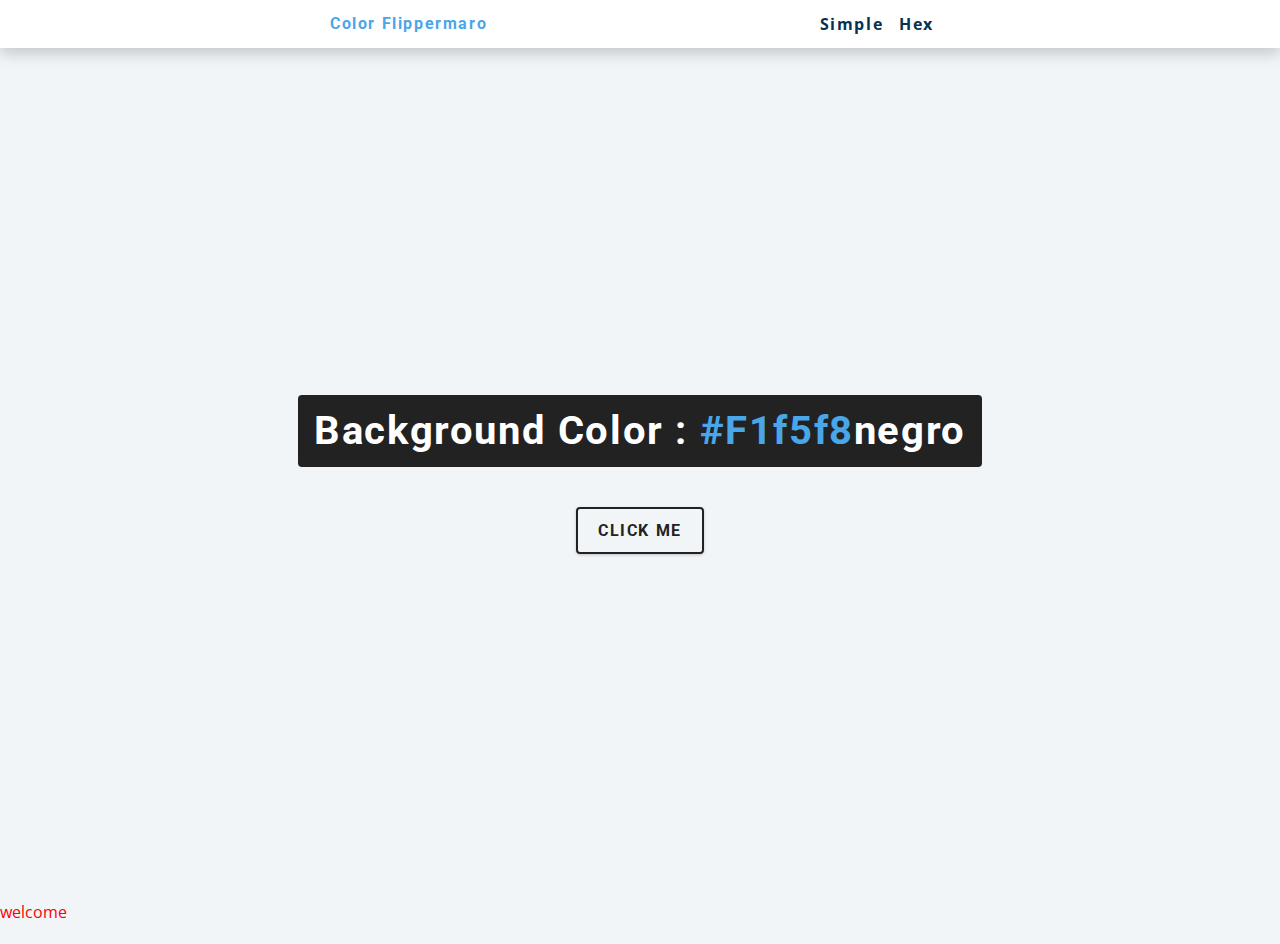
<file: index.html>
<!DOCTYPE html>
<html lang="en">
  <head>
    <meta charset="UTF-8" />
    <meta name="viewport" content="width=device-width, initial-scale=1.0" />
    <title>Color Flipper || Simple</title>

    <!-- styles -->
    <link rel="stylesheet" href="styles.css" />
  </head>
  <body id="bodytest">
    <nav>
      <div class="nav-center">
        <h4 id="caca">color flipper</h4>
        <ul class="nav-links">
          <li><a href="index.html">simple</a></li>
          <li><a href="hex.html">hex</a></li>
        </ul>
      </div>
    </nav>
    <main>
      <div class="container">
        <h2 id="header">background color : <span class="color" >#f1f5f8</span></h2>
        <button class="btn btn-hero" id="btn">click me</button>
      </div>
    </main>
    <!-- javascript -->
    <script src="app.js"></script>
  </body>
</html>
</file>
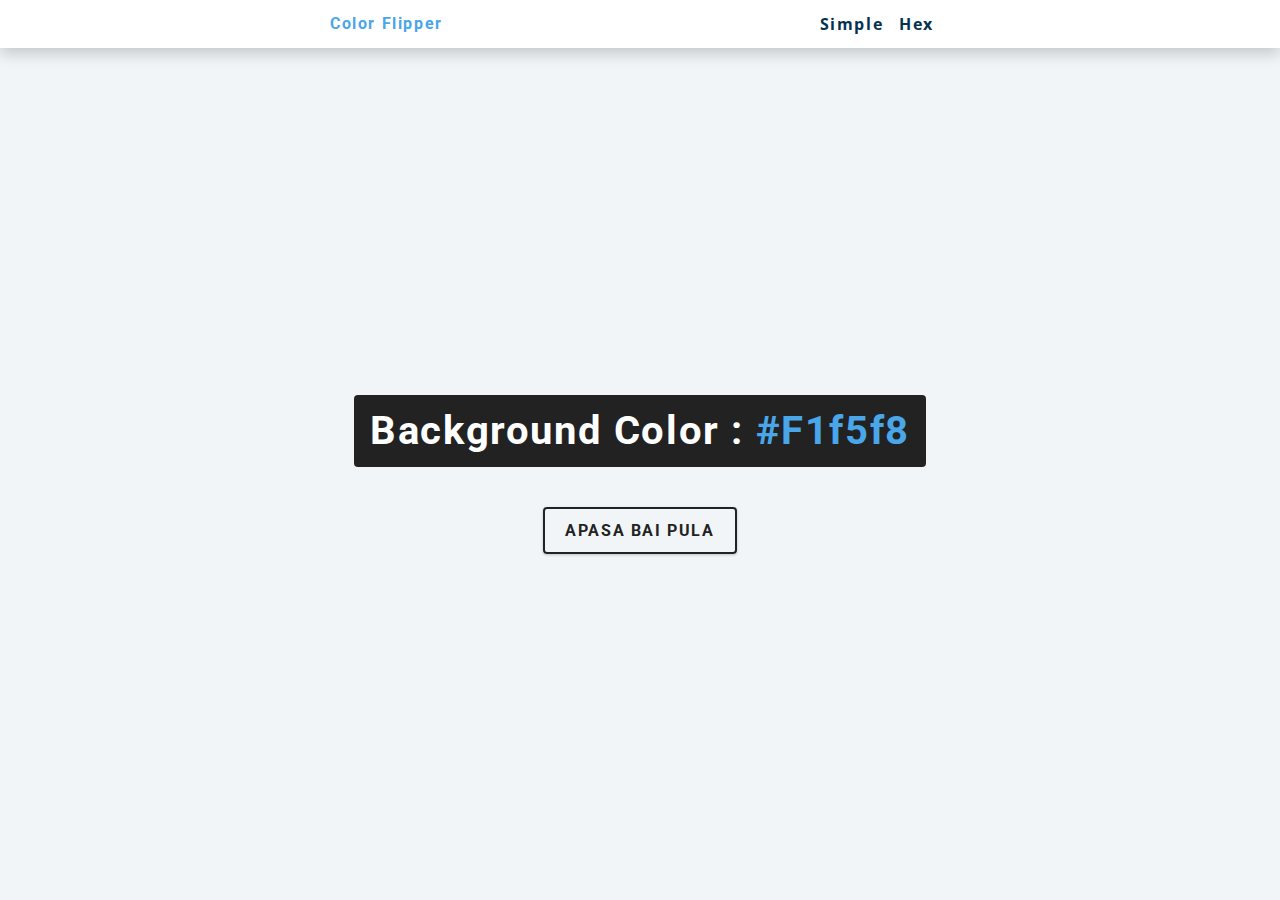
<file: hex.html>
<!DOCTYPE html>
<html lang="en">
  <head>
    <meta charset="UTF-8" />
    <meta name="viewport" content="width=device-width, initial-scale=1.0" />
    <title>Color Flipper || Hex</title>

    <!-- styles -->
    <link rel="stylesheet" href="styles.css" />
  </head>

  <body>
    <nav>
      <div class="nav-center">
        <h4>color flipper</h4>
        <ul class="nav-links">
          <li><a href="index.html">simple</a></li>
          <li><a href="hex.html">hex</a></li>
        </ul>
      </div>
    </nav>
    <main>
      <div class="container">
        <h2>background color : <span class="color">#f1f5f8</span></h2>
        <button class="btn btn-hero" id="btn">apasa bai pula</button>
      </div>
    </main>
    <!-- javascript -->

    <script src="hex.js"></script>
  </body>
</html>
</file>
<file: styles.css>
/*
===============
Fonts
===============
*/
@import url("https://fonts.googleapis.com/css?family=Open+Sans|Roboto:400,700&display=swap");

/*
===============
Variables
===============
*/

:root {
  /* dark shades of primary color*/
  --clr-primary-1: hsl(205, 86%, 17%);
  --clr-primary-2: hsl(205, 77%, 27%);
  --clr-primary-3: hsl(205, 72%, 37%);
  --clr-primary-4: hsl(205, 63%, 48%);
  /* primary/main color */
  --clr-primary-5: hsl(205, 78%, 60%);
  /* lighter shades of primary color */
  --clr-primary-6: hsl(205, 89%, 70%);
  --clr-primary-7: hsl(205, 90%, 76%);
  --clr-primary-8: hsl(205, 86%, 81%);
  --clr-primary-9: hsl(205, 90%, 88%);
  --clr-primary-10: hsl(205, 100%, 96%);
  /* darkest grey - used for headings */
  --clr-grey-1: hsl(209, 61%, 16%);
  --clr-grey-2: hsl(211, 39%, 23%);
  --clr-grey-3: hsl(209, 34%, 30%);
  --clr-grey-4: hsl(209, 28%, 39%);
  /* grey used for paragraphs */
  --clr-grey-5: hsl(210, 22%, 49%);
  --clr-grey-6: hsl(209, 23%, 60%);
  --clr-grey-7: hsl(211, 27%, 70%);
  --clr-grey-8: hsl(210, 31%, 80%);
  --clr-grey-9: hsl(212, 33%, 89%);
  --clr-grey-10: hsl(210, 36%, 96%);
  --clr-white: #fff;
  --clr-red-dark: hsl(360, 67%, 44%);
  --clr-red-light: hsl(360, 71%, 66%);
  --clr-green-dark: hsl(125, 67%, 44%);
  --clr-green-light: hsl(125, 71%, 66%);
  --clr-black: #222;
  --ff-primary: "Roboto", sans-serif;
  --ff-secondary: "Open Sans", sans-serif;
  --transition: all 0.3s linear;
  --spacing: 0.1rem;
  --radius: 0.25rem;
  --light-shadow: 0 5px 15px rgba(0, 0, 0, 0.1);
  --dark-shadow: 0 5px 15px rgba(0, 0, 0, 0.2);
  --max-width: 1170px;
  --fixed-width: 620px;
}
/*
===============
Global Styles
===============
*/

*,
::after,
::before {
  margin: 0;
  padding: 0;
  box-sizing: border-box;
}
body {
  font-family: var(--ff-secondary);
  background: var(--clr-grey-10);
  color: var(--clr-grey-1);
  line-height: 1.5;
  font-size: 0.875rem;
}
ul {
  list-style-type: none;
}
a {
  text-decoration: none;
}
h1,
h2,
h3,
h4 {
  letter-spacing: var(--spacing);
  text-transform: capitalize;
  line-height: 1.25;
  margin-bottom: 0.75rem;
  font-family: var(--ff-primary);
}
h1 {
  font-size: 3rem;
}
h2 {
  font-size: 2rem;
}
h3 {
  font-size: 1.25rem;
}
h4 {
  font-size: 0.875rem;
}
p {
  margin-bottom: 1.25rem;
  color: blue
}
@media screen and (min-width: 800px) {
  h1 {
    font-size: 4rem;
  }
  h2 {
    font-size: 2.5rem;
  }
  h3 {
    font-size: 1.75rem;
  }
  h4 {
    font-size: 1rem;
  }
  body {
    font-size: 1rem;
  }
  h1,
  h2,
  h3,
  h4 {
    line-height: 1;
  }
}
/*  global classes */

/* section */
.section {
  padding: 5rem 0;
}

.section-center {
  width: 90vw;
  margin: 0 auto;
  max-width: 1170px;
}
@media screen and (min-width: 992px) {
  .section-center {
    width: 95vw;
  }
}
main {
  min-height: 100vh;
  display: grid;
  place-items: center;
}

/*
===============
Nav
===============
*/
nav {
  background: var(--clr-white);
  height: 3rem;
  display: grid;
  align-items: center;
  box-shadow: var(--dark-shadow);
}
.nav-center {
  width: 90vw;
  max-width: var(--fixed-width);
  margin: 0 auto;
  display: flex;
  align-items: center;
  justify-content: space-between;
}
.nav-center h4 {
  margin-bottom: 0;
  color: var(--clr-primary-5);
}
.nav-links {
  display: flex;
}
nav a {
  text-transform: capitalize;
  font-weight: 700;
  font-size: 1rem;
  color: var(--clr-primary-1);
  letter-spacing: var(--spacing);
  margin-right: 1rem;
}
nav a:hover {
  color: var(--clr-primary-5);
}
/*
===============
Container
===============
*/
main {
  min-height: calc(100vh - 3rem);
  display: grid;
  place-items: center;
}
.container {
  text-align: center;
}
.container h2 {
  background: var(--clr-black);
  color: var(--clr-white);
  padding: 1rem;
  border-radius: var(--radius);
  margin-bottom: 2.5rem;
}
.color {
  color: var(--clr-primary-5);
}
.btn-hero {
  font-family: var(--ff-primary);
  text-transform: uppercase;
  background: transparent;
  color: var(--clr-black);
  letter-spacing: var(--spacing);
  display: inline-block;
  font-weight: 700;
  transition: var(--transition);
  border: 2px solid var(--clr-black);
  cursor: pointer;
  box-shadow: 0 1px 3px rgba(0, 0, 0, 0.2);
  border-radius: var(--radius);
  font-size: 1rem;
  padding: 0.75rem 1.25rem;
}
.btn-hero:hover {
  color: var(--clr-white);
  background: var(--clr-black);
}
.red{
  color:#FF0000;

}
</file>
